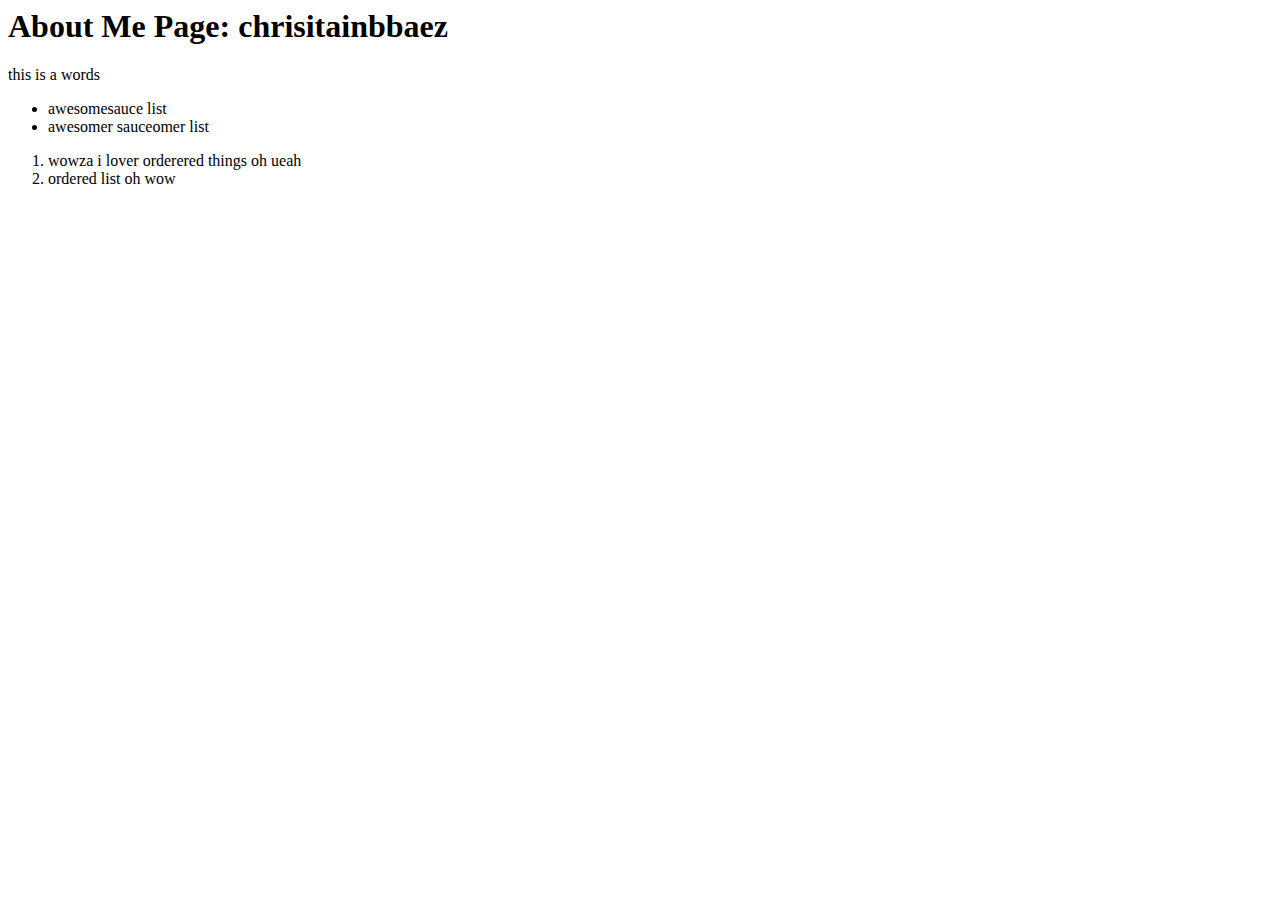
<file: pd6.html>
<html lang="en">
  <head>
    <meta charset="UTF-8" />
    <meta name="viewport" content="width=device-width, initial-scale=1.0" />
    <title>About Me</title>
  </head>
  <body>
    <h1>About Me Page: chrisitainbbaez</h1>
    <p>this is a words</p>
    <ul>
      <li>awesomesauce list</li>
      <li>awesomer sauceomer list</li>
    </ul>
    <ol>
      <li>wowza i lover orderered things oh ueah</li>
      <li>ordered list oh wow</li>
    </ol>
  </body>
</html>
</file>
